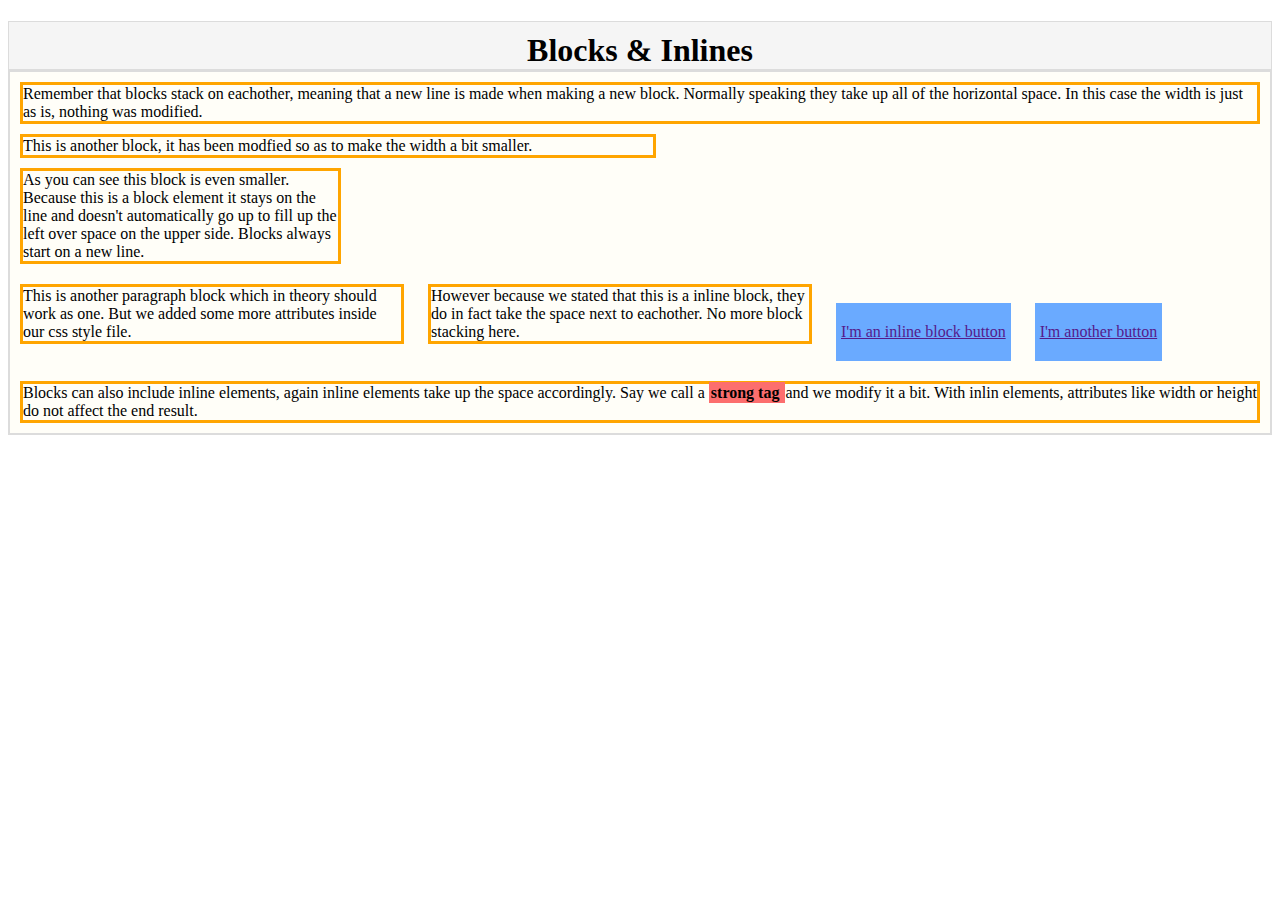
<file: blocks-inline/index.html>
<!DOCTYPE html>
<html lang="en">
<head>
    <meta charset="UTF-8">
    <meta http-equiv="X-UA-Compatible" content="IE=edge">
    <meta name="viewport" content="width=device-width, initial-scale=1.0">
    <link rel="stylesheet" href="./style.css">
    <title>Blocks & Inlines</title>
</head>
<body>
    <h1> Blocks & Inlines</h1>
    <div class="main-div"> 

        <p> Remember that blocks stack on eachother, meaning
            that a new line is made when making a new block. 
            Normally speaking they take up all of the horizontal
            space. In this case the width is just as is, nothing was
            modified. </p>

        <p class="block-small"> This is another block, it has been modfied so as to make
            the width a bit smaller.  </p>

        <p class="block-smaller"> As you can see this block is even smaller. Because this is a 
            block element it stays on the line and doesn't automatically go up to fill up the left over 
            space on the upper side. Blocks always start on a new line. </p>

        <p class="blockInline"> This is another paragraph block which in theory should work as one. But we added 
            some more attributes inside our css style file. </p>

        <p class="blockInline"> However because we stated that this is a inline block, they do in fact take
            the space next to eachother. No more block stacking here.</p>

        <a href="" class="btn">I'm an inline block button</a>
        <a href="" class="btn">I'm another button</a>

        <p> Blocks can also include inline elements, again inline elements take up the space accordingly.
            Say we call a <strong class="strong1"> strong tag </strong> and we modify it a bit. With inlin
            elements, attributes like width or height do not affect the end result. </p>
    </div>
</body>
</html>
</file>
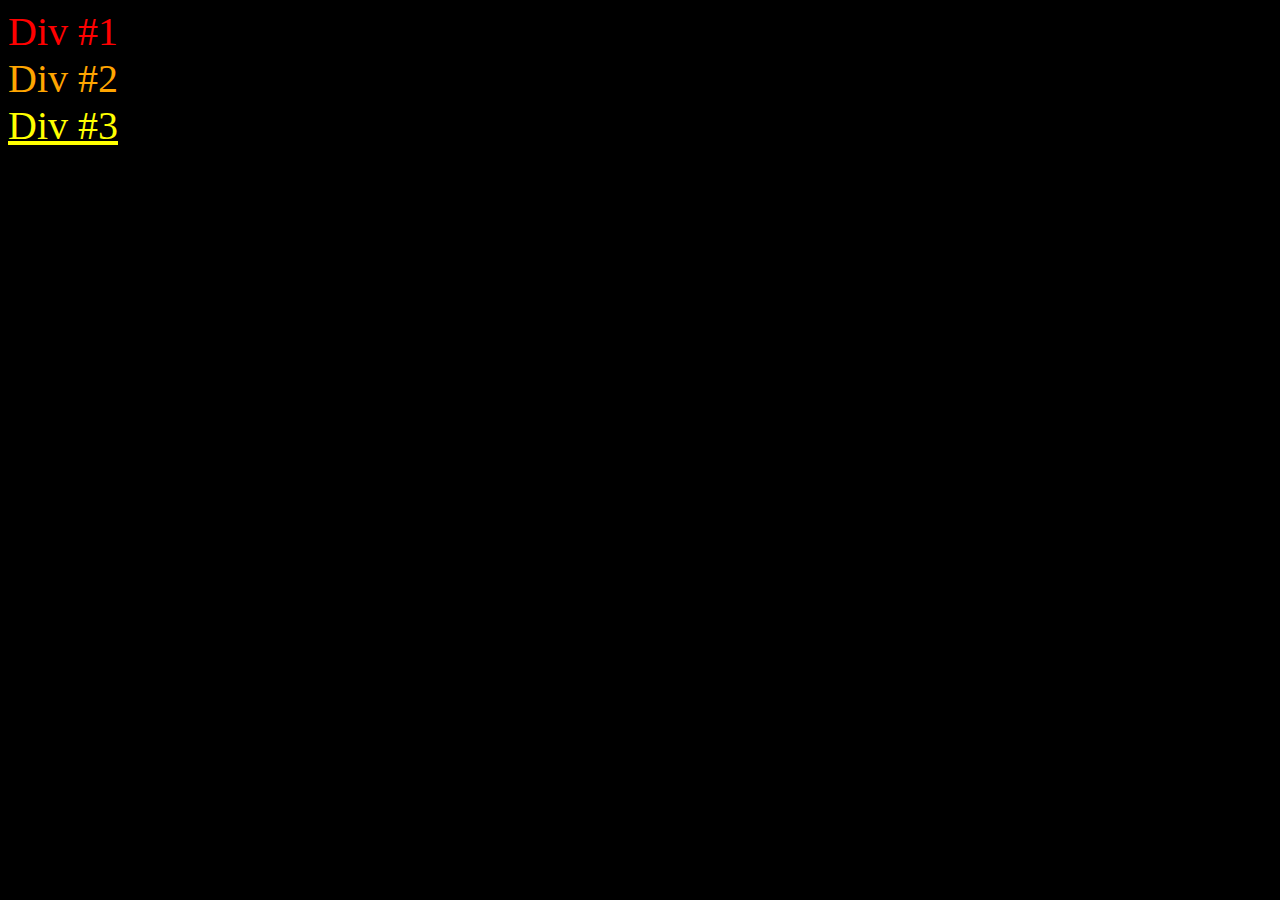
<file: descendant-combinator.html>
<!-- Say you have 3 divs, each one in another one. And each div has a certain class. We want to 
    style the div with .text3. How do we do that? With descendant combinators of course!-->

<!DOCTYPE html>
<html lang="en">
<head>
    <meta charset="UTF-8">
    <meta http-equiv="X-UA-Compatible" content="IE=edge">
    <meta name="viewport" content="width=device-width, initial-scale=1.0">
    <title>CSS Descendant Combinator</title>
    <style>
        body{
            background-color: black;
        }
        .text1,.text2,.text3{
            font-size: 40px;
        }
        .text1{
            color:red;
        }
        .text2{
            color:orange
        }
        .text3{
            color:yellow;
        }
        .text1 .text2 .text3{
            text-decoration: underline;
        }
    </style>
</head>
<body>
    <div class="text1">
        Div #1
        <div class="text2"> 
            Div #2
            <div class="text3"> Div #3</div>
        </div>
    </div>
</body>
</html>

<!-- Here we are going through directories, such as:
    text1/text2/text3 where text3 would be the class of the affected tag. 
    Remember that we spaces for this kind of navigation.-->
</file>
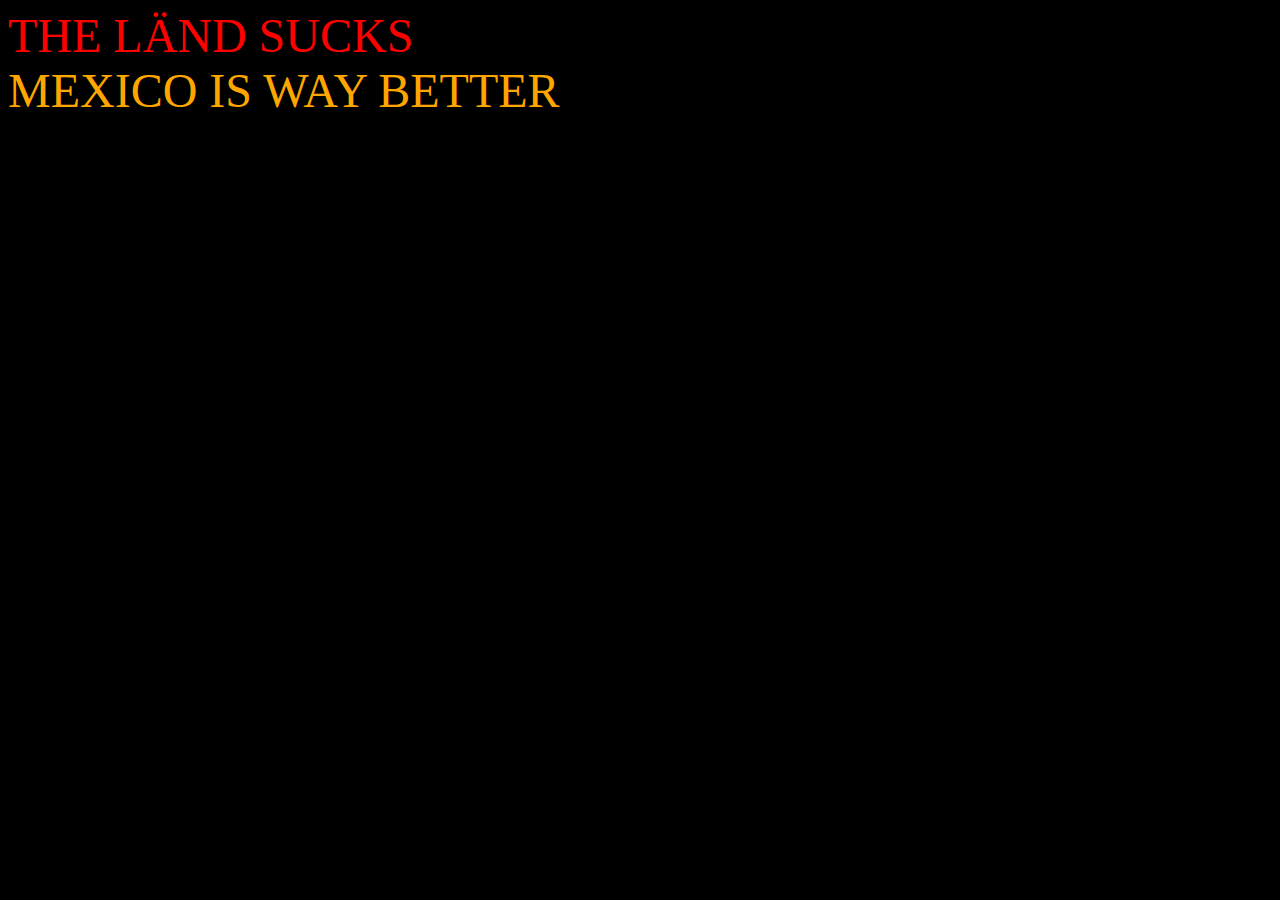
<file: grouping-selectors.html>
<!-- Here I'll be trying to understand how chain selectors work.-->

<!-- According to the TOP website, we can group up certain
qualities that are shared amongst other classes/IDs/types. 
The following can be done.--> 

<!DOCTYPE html>
<html lang="en">
<head>
    <meta charset="UTF-8">
    <meta http-equiv="X-UA-Compatible" content="IE=edge">
    <meta name="viewport" content="width=device-width, initial-scale=1.0">
    <title>CSS Grouping Selectors Example </title>
    <style>
        body {
            background-color: black;
        }
        .text1,.text2{
            font-size: 3em;
            font-weight: 300;
        }
        .text1{
            color: red;
        }
        .text2{
            color: orange;
        }
    </style>
</head>
<body>
    <div class="text1">THE LÄND SUCKS </div>
    <div class="text2"> MEXICO IS WAY BETTER</div>
    
</body>
</html>

<!-- What happens in here? Basically we can add properties that affect both text1 and text2, meaning they share 
some of these properties. We can still single out text1 and text2 and adding their own custom effects. -->
</file>
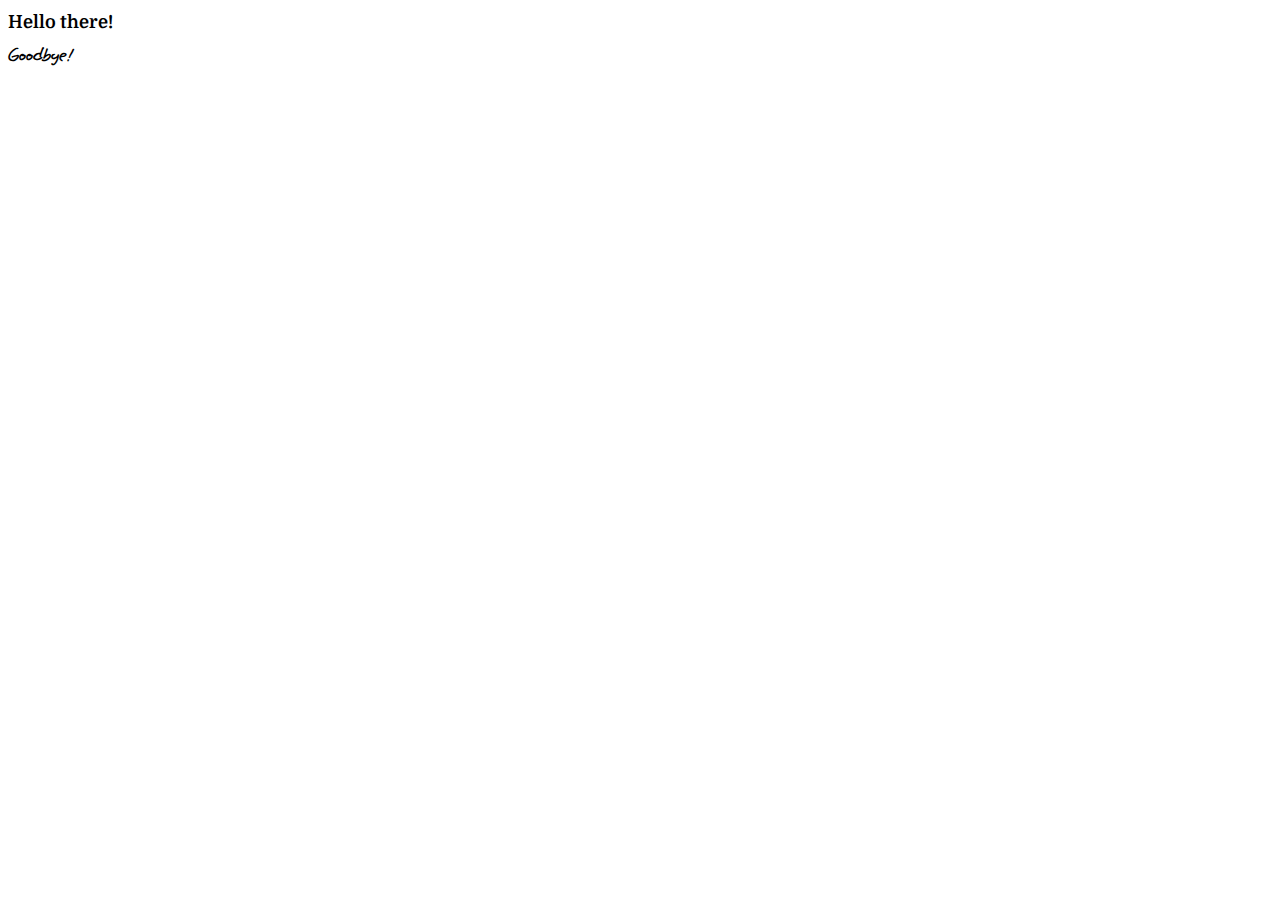
<file: importing-fonts.html>
<!-- To link fonts from google fonts, we use a link with an href.
    Example below:-->
<!-- To import fonts we use the @import. 
    Example Below:-->

<!DOCTYPE html>
<html lang="en">
<head>
    <meta charset="UTF-8">
    <meta http-equiv="X-UA-Compatible" content="IE=edge">
    <meta name="viewport" content="width=device-width, initial-scale=1.0">
    <title>CSS Import Font</title>
    <link href="https://fonts.googleapis.com/css2?family=Domine&display=swap" rel="stylesheet""> 
    <style>

        @import url('https://fonts.googleapis.com/css2?family=Grape+Nuts&display=swap');
        .domine {
            font-family: Domine;
            font-size: large;
        }
        .grape-nuts{
            font-family: 'Grape Nuts';
            font-size: large;
        }
    </style>
</head>
<body>
    <h1 class="domine"> Hello there! </h1>
    <h1 class="grape-nuts">Goodbye!</h1>
</body>
</html>
</file>
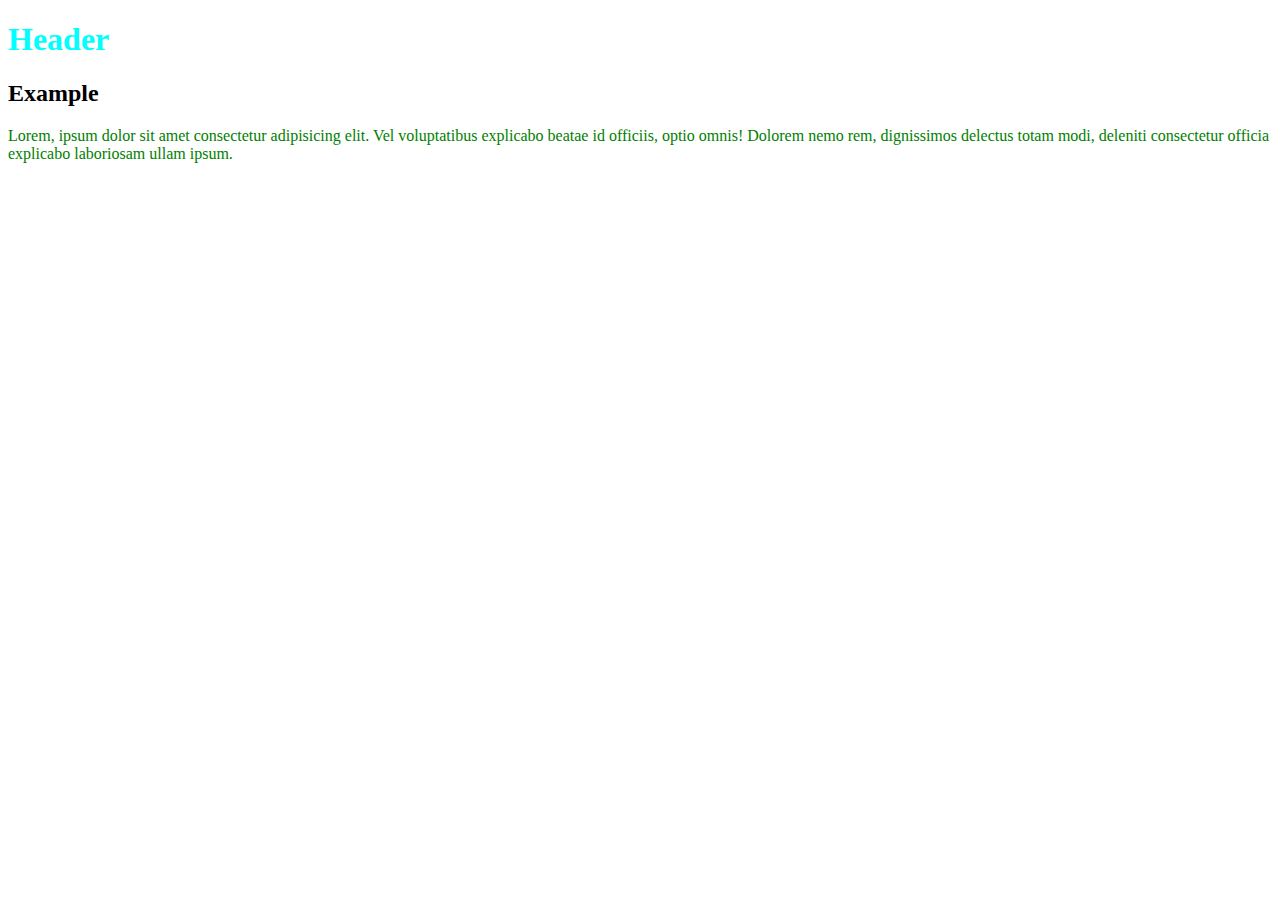
<file: specificity.html>
<!DOCTYPE html>
<html lang="en">

<!-- Remember that CSS reads from top to bottom,
meaning that in this case the .header would
output a color blue rather than red. However if
we use a type for our selector, the color would
still be blue, as classes have a higher specificity
than types. The same goes for IDs, IDs have a 
higher specificity than any other types of 
selectors. Meaning IDs > Classes > Types -->

<!-- In the case of our h2 tag, the IDs wins over 
the class selector, meaning that the output is black
rather than blue. The highest specificity is the 
actual tag properties meaning: <p color="red"> is
the highest you can go.-->

<!-- We can also combine specifities, meaning that we can combine
a h1 selector with a class. Something like this: h1.class
This would output a higher specificity than a simple class.-->

<head>
    <style>
        /* 0,1,0,0 */ 
        #header-id{
            color: black
        }
        h1.header{
            color:aqua
        }
        /* 0,0,1,1 */
        .header{
            color: red;
        }
        /* 0,0,1,0 */
        .header{
            color:blue;
        }
        /* 0,0,0,1 */
        h1{
            color:pink;
        }
        /* 0,0,1,0 */
        .text{
            color: green;
        }
    </style>
</head>

<body>
    <h1 class="header">Header</h1>
    <h2 id="header-id" class="header"> Example </h2>
    <p class="text">Lorem, ipsum dolor sit amet 
        consectetur adipisicing elit. Vel voluptatibus 
        explicabo beatae id officiis, optio omnis! 
        Dolorem nemo rem, dignissimos delectus 
        totam modi, deleniti consectetur officia
         explicabo laboriosam ullam ipsum.</p>
    
</body>
</html>
</file>
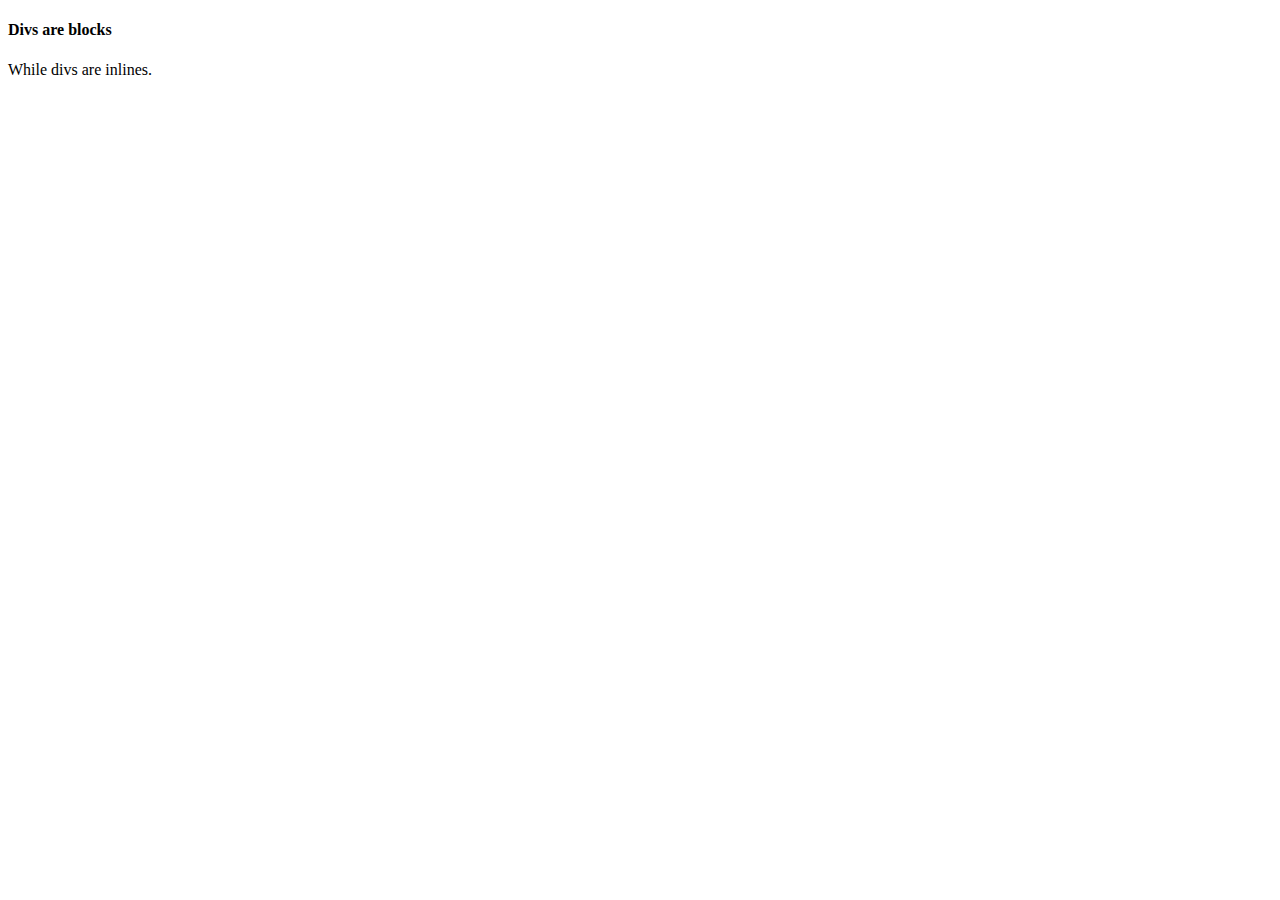
<file: blocks-inline/divs-spans.html>
<!DOCTYPE html>
<html lang="en">
<head>
    <meta charset="UTF-8">
    <meta http-equiv="X-UA-Compatible" content="IE=edge">
    <meta name="viewport" content="width=device-width, initial-scale=1.0">
    <title>Divs and Spans</title>
    <link rel="stylesheet" href="style.css">
</head>
<body>
    <div>
        <h4> Divs are blocks </h4>
    </div>
    <div>
        <span class="green"> While divs </span> <span class="red"> are inlines.</span>
    </div>
    
</body>
</html>
</file>
<file: blocks-inline/style.css>
h1{
    text-align: center;
    font-family: Rockwell;
    background-color: whitesmoke;
    border: 1px solid gainsboro;
    margin-bottom: 0px;
    padding-top: 10px;

}
.main-div{
    background-color: rgb(255, 254, 248);
    border: 2px solid gainsboro;
}

p,
.block-small,
.block-smaller,
.blockInline{
    border: 3px solid orange;
    font-family: 'Gill Sans';
    margin: 10px;
}

.block-small{
    width: 50%;
}

.block-smaller{
    width: 25%;

}

.blockInline{
    width: 30%;
    display: inline-block;
}

.btn{
    display: inline-block;
    margin: 10px;
    background-color: rgb(106, 170, 255);
    font-family: 'Gill Sans';
    padding: 20px 5px;
}

.btn:hover{
    display: inline-block;
    background-color: rgb(6, 114, 254);
}

.strong1{
    width: 30px;
    height: 40px;
    background-color: rgb(252, 110, 110);
    padding: 2px;
}
</file>
